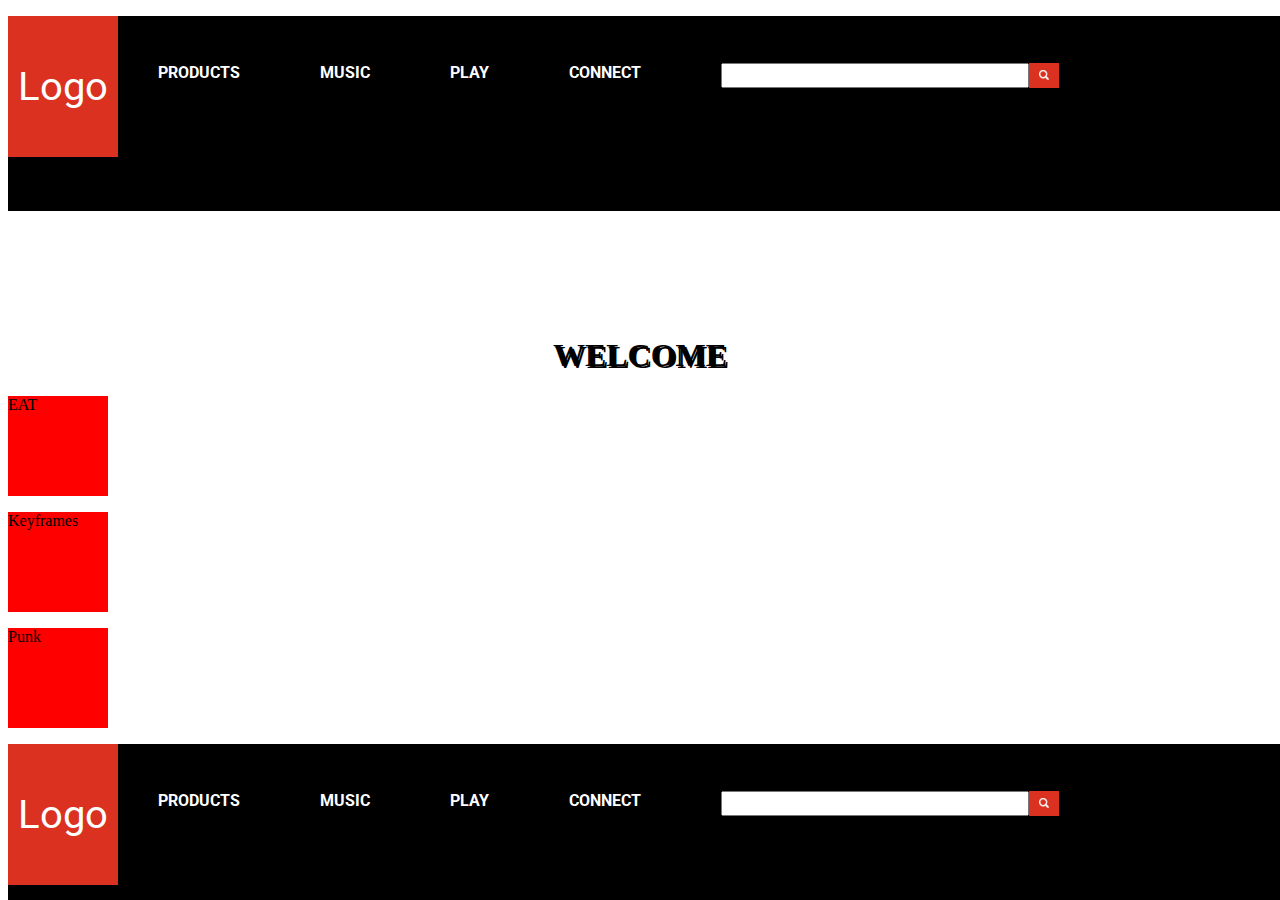
<file: index.html>
<!DOCTYPE html>
<html lang="en">  
<head>

    <meta charset="UTF-8">
    <meta http-equiv="X-UA-Compatible" content="IE=edge">
    <meta name="viewport" content="width=device-width, initial-scale=1.0">
    <link rel="stylesheet" type = "text/css" href="main.css">
    <link rel="preconnect" href="https://fonts.gstatic.com">
<link href="https://fonts.googleapis.com/css2?family=Roboto&display=swap" rel="stylesheet"> 

</head>

<body>

<div class="topnav">
    <ul>
        <li><a class="Logo" href="index.html">Logo</a></li>
        <li><a href="travel.html">Products</a></li>
        <li><a href="https://www.youtube.com/watch?v=dQw4w9WgXcQ">Music</a></li>
        <li><a href="https://www.youtube.com/watch?v=VgW7JMUipXg">Play</a></li>
        <li><a href="resume.html">Connect</a></li>
        
        <!-- Search BAR -->
        <li>
            <form> 
                <input class="searchbar" type='text'>
                <button class="search"><img class="search-icon" src="Search-icon.png"></button>
            </form>
        </li>

        <!-- -------- -->
    <div class='rightside'>
        <a href="#">Sign In</a>
        <span>/</span>
        <a href="#Dealer-Location">Dealer Location</a><br>
        <a href="#Cart">Cart<img class="shopping" src="shopping-cart-icon.png"></a>
            
    </div>
        </li>

    </ul>  
</div>

<p>Lorem ipsum dolor sit amet consectetur adipisicing elit. Libero aperiam cum ut voluptates alias, dicta velit sapiente quibusdam aliquam doloremque totam voluptatibus aut pariatur quod, quam ipsa asperiores perspiciatis tempore.</p>
<p>Lorem ipsum dolor sit, amet consectetur adipisicing elit. Facilis, quas nam deserunt sunt ipsam vel provident tempore officia pariatur fugit quia aliquid soluta et eos laudantium consequatur culpa saepe praesentium!</p>
<p>Lorem ipsum dolor sit amet consectetur adipisicing elit. Neque culpa blanditiis sed dolores consectetur ex. Aspernatur quasi iusto omnis dolore corrupti quibusdam odio ad. Vitae illo eaque alias nemo eveniet.</p>
<p>I hate this</p>

<div></div>

<br><br>
<div>
    <h1 class="header1">
        <br><br>
        WELCOME
    </h1>
    <p>EAT</p>
    <p>Keyframes</p>
    <p>Punk</p>
</div>
<footer>

    <div class="topnav">
		<ul>
			<li><a class="Logo" href="resume.html">Logo</a></li>
			<li><a href="travel.html">Products</a></li>
			<li><a href="https://www.youtube.com/watch?v=dQw4w9WgXcQ">Music</a></li>
			<li><a href="https://www.youtube.com/watch?v=VgW7JMUipXg">Play</a></li>
			<li><a href="#Connect">Connect</a></li>
			
			<!-- Search BAR -->
			<li>
				<form> 
					<input class="searchbar" type='text'>
					<button class="search"><img class="search-icon" src="Search-icon.png"></button>
				</form>
			</li>
	
			<!-- -------- -->
		<div class='rightside'>
			<a href="#SignIn">Sign In</a>
			<span>/</span>
			<a href="#Dealer-Location">Dealer Location</a><br>
			<a href="#Cart">Cart<img class="shopping" src="shopping-cart-icon.png"></a>
				
		</div>
			</li>
	
		</ul>  
	</div>
</footer>
</body>
</html>
</file>
<file: main.css>
.topnav {
    font-family: 'Roboto', sans-serif;
    font-weight: bold;
    text-transform: uppercase;
    max-height: 47px; 
    min-height: 47px;
    position: fixed;
}

ul {
   display: flex;
    list-style-type: none;
    margin: 0;
    padding: 0;
    overflow: hidden;
    background-color: black;
}
  
  li {
    float: left;
  }
  
  li a {
    display: flex;
    color: white;
    text-align: center;
    padding: 47px 40px 40px 40px;
    text-decoration: none;
  }
  
  li form {
    display: flex;
    color: white;
    padding: 47px 40px 40px 40px;
    text-decoration: none;
  }

  li a:hover:not(.active) {
    background-color: #111;
  }
  
  .Logo {
    background-color: #da3121;
    font-size: 40px;
    padding: 47px 10px;
    text-transform: initial;
    font-weight: normal;
  }

.search-icon {
    height: 10px;
    width: 10px;
}

.search {
    border: 0;
    /* color: #da3121; */
    background-color: #da3121;
    height: 25px;
    width: 30px;
}

.searchbar {
    width:300px;
}

 .rightside { 
    color: white;
    padding: 47px 50px 40px 500px;
    font-size: 15px;
    text-align: right;
    

}

.rightside a {
    color: white;
    text-align: center;
    padding: 15px 20px 20px 20px;
    font-size: 15px;
    text-decoration: none;
    font-size: small;
    

  }

.shopping {
    padding-top: 2px;
    height: 12px;
}

.header1 {
  text-shadow: 2px 2px;
  text-align: center;
}
@keyframes example {
  0%   {background-color:red; left:0px; top:0px;}
  25%  {background-color:yellow; left:200px; top:0px;}
  50%  {background-color:blue; left:200px; top:200px;}
  75%  {background-color:green; left:0px; top:200px;}
  100% {background-color:red; left:0px; top:0px;}
}
div p{
  width: 100px;
  height: 100px;
  position: relative;
  background-color: red;
  animation-name: example;
  animation-duration: 4s;
}
.content {
    height: 50%;
    width: 50%;
    background-color: gray;
}
</file>
